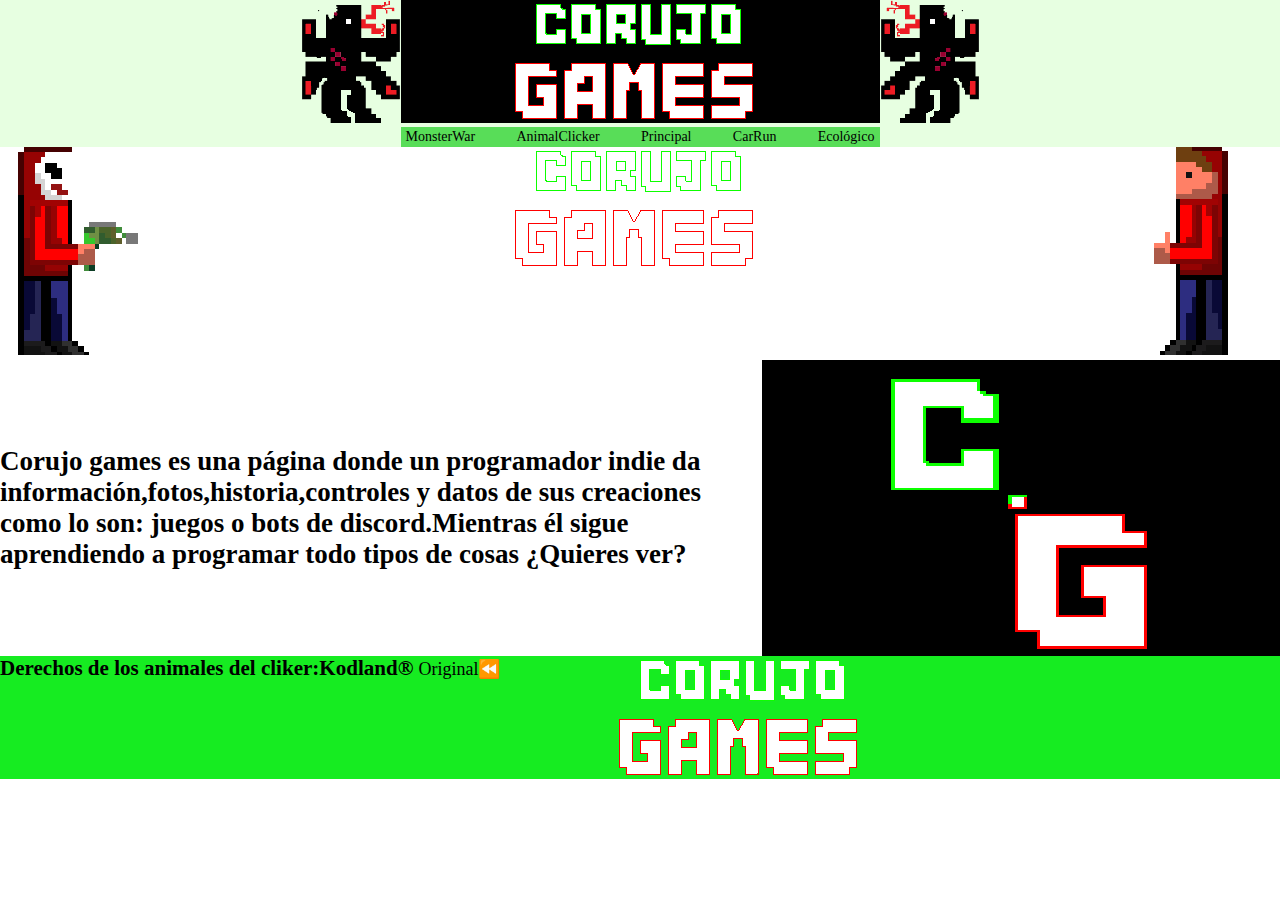
<file: index.html>
<!DOCTYPE html>
<html lang="en">
<head>
    <meta charset="UTF-8">
    <meta name="viewport" content="width=device-width, initial-scale=1.0">
    <title>Corujo.Games</title>
    <link rel="stylesheet" href="style.css">
    <link rel="icon" href="fotos/pixil-frame-0 (91).png" sizes="192x192">
</head>
<body>

        <input  id="cambio" type="checkbox">
    
        <header id="header">
        
            <label for="cambio"> <img src="fotos/logoD.png" alt=""></label>
            <nav class="header__navegacion">
                
                <a class="navegacion__boton" href="https://es.wikipedia.org/wiki/Five_Nights_at_Freddy's" ><img src="fotos/pixil-frame-0 (53).png" ></a>
                
                <div class="nav__J">
                    <a class="J__link" href="MonsterWar.html">MonsterWar</a>
                    <a class="J__link" href="AnimalClicker.html">AnimalClicker</a>
                    <a class="J__link" href="index.html">principal</a>
                    <a class="J__link" href="CarRun.html">CarRun</a>
                    <a class="J__link" href="EcoLogico.html">Ecológico</a>
                </div>
                
            </nav>
            <label for="cambio"> <img src="fotos/logoI.png" alt=""></label>
        </header>
        
        <main>    
            <div>
                <div class="main_imagenes">
                    <div class="imagenes__imagen1">
                        <img class="imagen1__img" src="fotos/pixil-frame-0 (74).png">
                    </div>
    
                    <div class="imagenes__imagen2">
                        <img class="imagen2__img" src="fotos/pixil-frame-0 (67).png" class="icon__main">
                    </div>
            
                    <div class="imagenes__imagen3">
                        <img class="imagen3__img" src="fotos/pixil-frame-0 (75).png">
                    </div>
                </div>  
            </div>  
            <div class="main__nose">
                <div class="nose__texto">
                    <h2 class="texto__M">Corujo games es una página donde un programador indie da información,fotos,historia,controles y datos de sus creaciones como lo son: juegos o bots de discord.Mientras él sigue aprendiendo a programar todo tipos de cosas ¿Quieres ver?
                    </h2> 
                
                </div>
                
                <img src="fotos/pixil-frame-0 (69).png" alt="">
            </div>

 
        
    </main>

    <footer id="footer">
        <h3 class="footer__h3">Derechos de los animales del cliker:Kodland®</h3>
        <a class="footer__a" href="Original.html">Original⏪</a>
        <img class="footer__img" src="fotos/pixil-frame-0 (67).png" alt="CG">
        
            

    </footer>



</body>
</file>
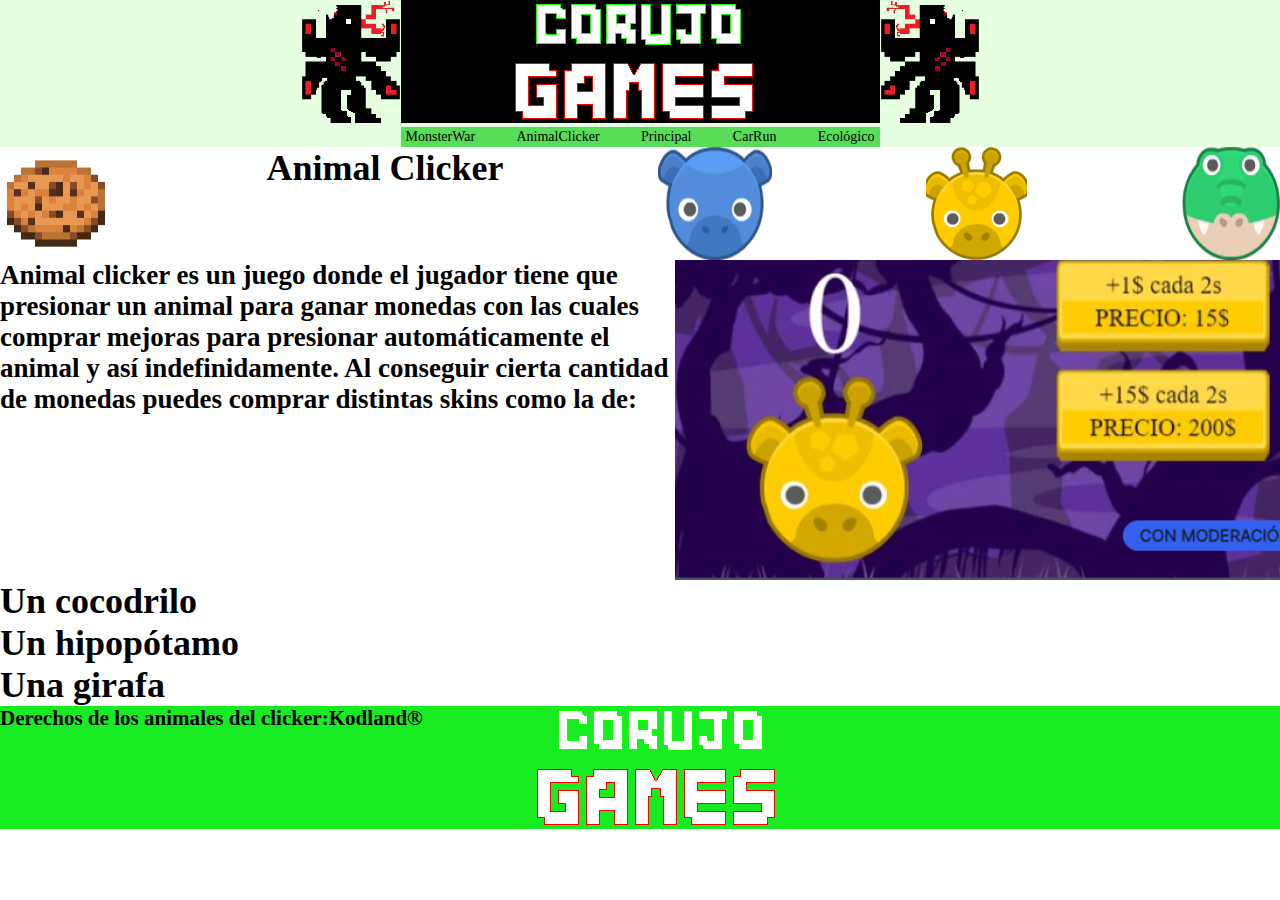
<file: AnimalClicker.html>
<!DOCTYPE html>
<html lang="en">
<head>
    <meta charset="UTF-8">
    <meta name="viewport" content="width=device-width, initial-scale=1.0">
    <title>Corujo.Games(AnimalClicker)</title>
    <link rel="stylesheet" href="style.css">
    <link rel="icon" href="fotos/pixil-frame-0 (91).png" sizes="192x192">
</head>
<body>
    <input  id="cambio" type="checkbox">
    
        <header id="header">
        
            <label for="cambio"> <img src="fotos/logoD.png" alt=""></label>
            <nav class="header__navegacion">
                
                <a class="navegacion__boton" href="https://es.wikipedia.org/wiki/Five_Nights_at_Freddy's" ><img src="fotos/pixil-frame-0 (53).png" ></a>
                
                <div class="nav__J">
                    <a class="J__link" href="MonsterWar.html">MonsterWar</a>
                    <a class="J__link" href="AnimalClicker.html">AnimalClicker</a>
                    <a class="J__link" href="index.html">principal</a>
                    <a class="J__link" href="CarRun.html">CarRun</a>
                    <a class="J__link" href="EcoLogico.html">Ecológico</a>
                </div>
                
            </nav>
            <label for="cambio"> <img src="fotos/logoI.png" alt=""></label>
        </header>





    <main id="main">
        <div class="main__animal">
            <div class="animal__texto2">
                <img class="texto2__img" src="fotos/download.png">
                <h1 class="texto2__h1">Animal Clicker</h1>
                <img class="texto2__img" src="fotos/hippo 1.png">
                <img class="texto2__img" src="fotos/giraffe 1.png">
                <img class="texto2__img" src="fotos/crocodile 1.png">
            </div>
            <div class="main__texto3">
                <h2 class="texto3__texto4">Animal clicker es un juego donde el jugador tiene que presionar un animal
                    para ganar monedas con las cuales comprar mejoras para presionar 
                    automáticamente el animal y así indefinidamente. Al conseguir cierta 
                    cantidad de monedas puedes comprar distintas skins como la de:
                    </h2>

                    <img class="texto3__img" src="fotos/Screenshot (108) 1.png">
            </div>
            <h1 class="main__h1">
            Un cocodrilo <br>Un hipopótamo <br>Una girafa <br>
            </h1>           
        </div>

    </main>
    <footer id="footer">
        <h3 class="footer__h3">Derechos de los animales del clicker:Kodland®</h3>
        <img class="footer__img" src="fotos/pixil-frame-0 (67).png" alt="CG">
        
            

        </a>

    </footer>
</file>
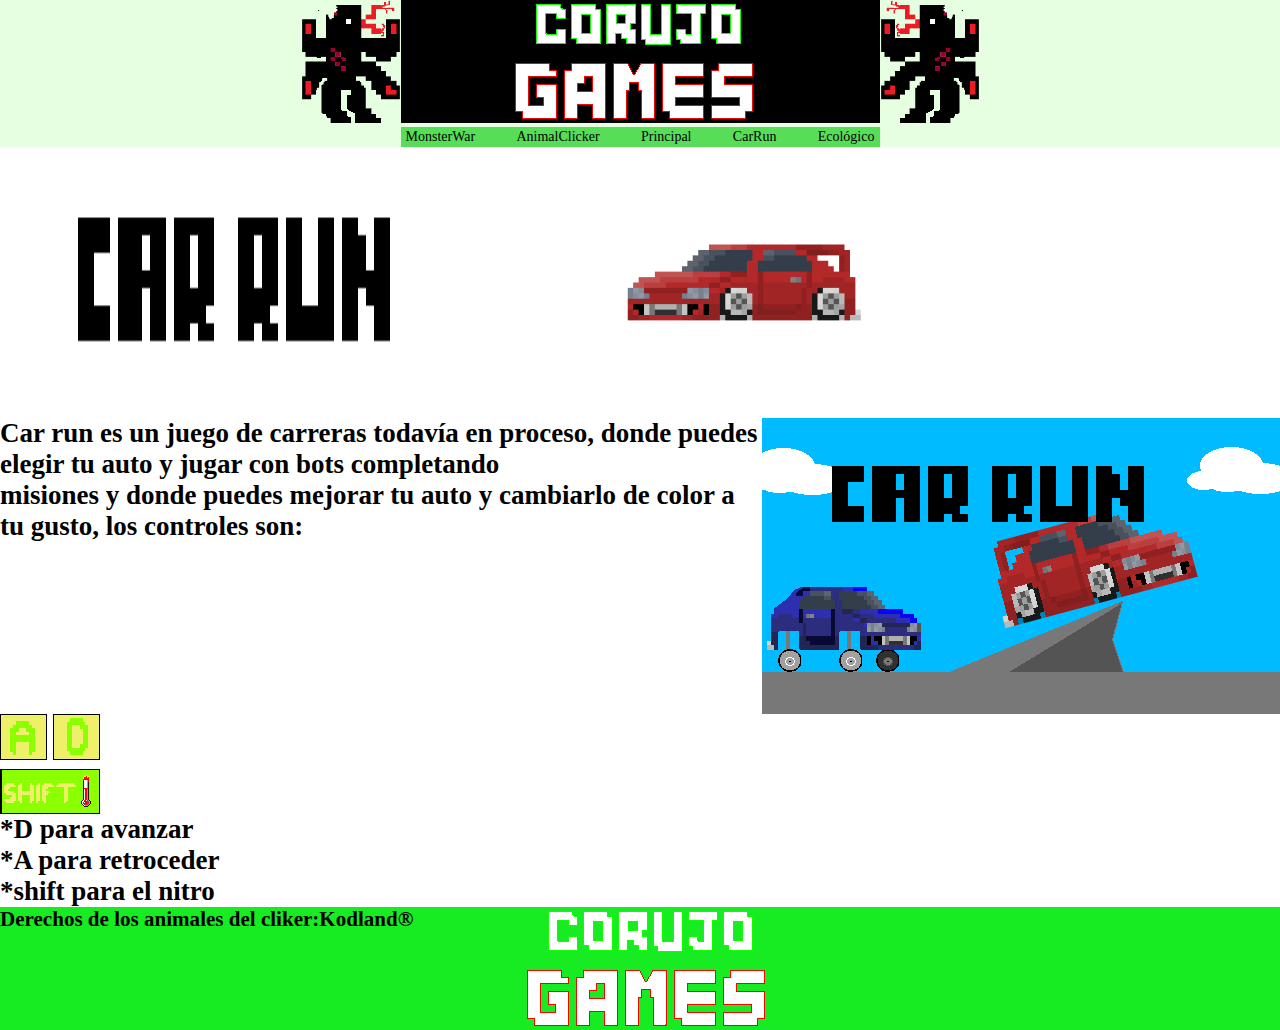
<file: CarRun.html>
<!DOCTYPE html>
<html lang="en">
<head>
    <meta charset="UTF-8">
    <meta name="viewport" content="width=device-width, initial-scale=1.0">
    <title>Corujo.Games(CarRun)</title>
    <link rel="stylesheet" href="style.css">
    <link rel="icon" href="fotos/pixil-frame-0 (91).png" sizes="192x192">
</head>
<body>
    <input  id="cambio" type="checkbox">
    
        <header id="header">
        
            <label for="cambio"> <img src="fotos/logoD.png" alt=""></label>
            <nav class="header__navegacion">
                
                <a class="navegacion__boton" href="https://es.wikipedia.org/wiki/Five_Nights_at_Freddy's" ><img src="fotos/pixil-frame-0 (53).png" ></a>
                
                <div class="nav__J">
                    <a class="J__link" href="MonsterWar.html">MonsterWar</a>
                    <a class="J__link" href="AnimalClicker.html">AnimalClicker</a>
                    <a class="J__link" href="index.html">principal</a>
                    <a class="J__link" href="CarRun.html">CarRun</a>
                    <a class="J__link" href="EcoLogico.html">Ecológico</a>
                </div>
                
            </nav>
            <label for="cambio"> <img src="fotos/logoI.png" alt=""></label>
        </header>





    <main id="main"> 
        <div class="main__car">
            <div class="car__alfa">
                <img class="alfa__img" src="fotos/pixil-frame-0 (88).png">
                <img class="alfa__img" src="fotos/pixil-frame-0 (61) .png">
            </div>
            <div class="car__beta">
                <h2 class="beta__h2">Car run es un juego de carreras todavía en proceso, donde puedes
                    elegir tu auto y jugar con bots completando <br> misiones y donde puedes
                    mejorar tu auto y cambiarlo de color a tu gusto, los controles son:
                </h2>
                <img class="beta__img" src="fotos/pixil-frame-0 (61).png">
            </div>
            <div class="main__nose2">
                <div class="nose2__control">
                    <img class="control__img" src="fotos/pixil-frame-0 (76).png" class="control__controles" >
                </div>
            </div>
            <h2 class="car__h2">*D para avanzar <br>*A para retroceder <br>*shift para el nitro <br> </h2>
        </div>
        
        
    </main>
    <footer id="footer">
        <h3 class="footer__h3">Derechos de los animales del cliker:Kodland®</h3>
        <img class="footer__img" src="fotos/pixil-frame-0 (67).png" alt="CG">
            

        </a>

    </footer>
</file>
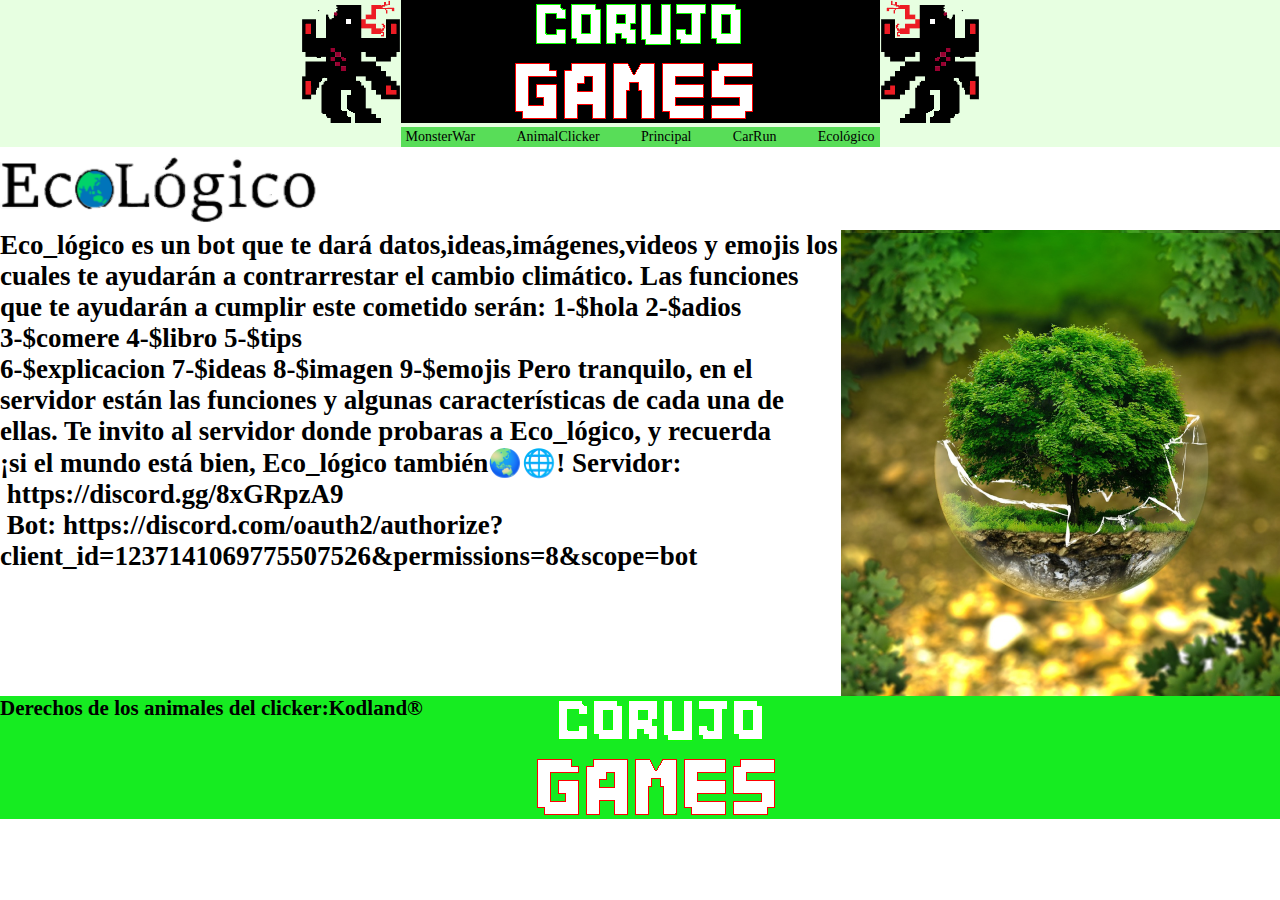
<file: EcoLogico.html>
<!DOCTYPE html>
<html lang="en">
<head>
    <meta charset="UTF-8">
    <meta name="viewport" content="width=device-width, initial-scale=1.0">
    <title>Corujo.Games(EcoLogico)</title>
    <link rel="stylesheet" href="style.css">
    <link rel="icon" href="fotos/pixil-frame-0 (91).png" sizes="192x192">
</head>
<body>
    <input  id="cambio" type="checkbox">
    
        <header id="header">
        
            <label for="cambio"> <img src="fotos/logoD.png" alt=""></label>
            <nav class="header__navegacion">
                
                <a class="navegacion__boton" href="https://es.wikipedia.org/wiki/Five_Nights_at_Freddy's" ><img src="fotos/pixil-frame-0 (53).png" ></a>
                
                <div class="nav__J">
                    <a class="J__link" href="MonsterWar.html">MonsterWar</a>
                    <a class="J__link" href="AnimalClicker.html">AnimalClicker</a>
                    <a class="J__link" href="index.html">principal</a>
                    <a class="J__link" href="CarRun.html">CarRun</a>
                    <a class="J__link" href="EcoLogico.html">Ecológico</a>
                </div>
                
            </nav>
            <label for="cambio"> <img src="fotos/logoI.png" alt=""></label>
        </header>

    <main id="main">
       <img src="fotos/BZRP.png" alt="">
        <div class="main__omega">
            <h2 class="omega__h2">Eco_lógico es un bot que te dará datos,ideas,imágenes,videos y emojis los cuales te ayudarán a contrarrestar el cambio climático. Las funciones que te ayudarán a cumplir este cometido serán: 1-$hola 2-$adios 3-$comere 4-$libro 5-$tips <br>
                 6-$explicacion 7-$ideas 8-$imagen 9-$emojis Pero tranquilo, en el servidor están las funciones y algunas características de cada una de ellas. Te invito al servidor donde probaras a Eco_lógico, y recuerda <br>
                  ¡si el mundo está bien, Eco_lógico también🌏🌐! Servidor:  https://discord.gg/8xGRpzA9 <br> Bot: https://discord.com/oauth2/authorize?client_id=1237141069775507526&permissions=8&scope=bot</h2>
            <img class="omega__img" src="fotos/ecologico 2.png">
        </div>
    </main>
    <footer id="footer">
        <h3 class="footer__h3">Derechos de los animales del clicker:Kodland®</h3>
        <img class="footer__img" src="fotos/pixil-frame-0 (67).png" alt="CG">
            

        </a>

    </footer>
</file>
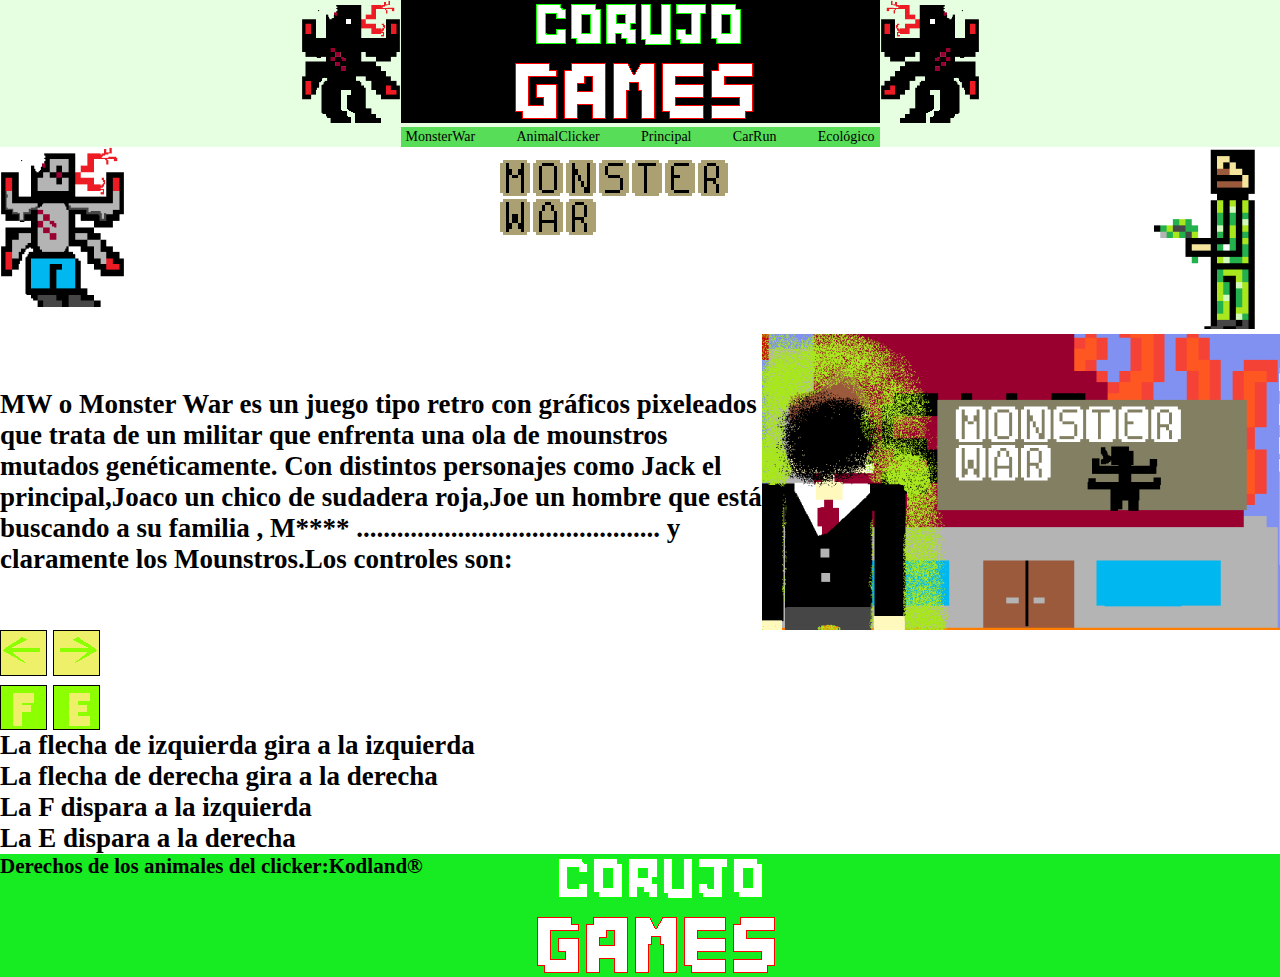
<file: MonsterWar.html>
<!DOCTYPE html>
<html lang="en">
<head>
    <meta charset="UTF-8">
    <meta name="viewport" content="width=device-width, initial-scale=1.0">
    <title>Corujo.Games(MonsterWar)</title>
    <link rel="stylesheet" href="style.css">
    <link rel="icon" href="fotos/pixil-frame-0 (91).png" sizes="192x192">
</head>
<body>
    


    <input  id="cambio" type="checkbox">
    
        <header id="header">
        
            <label for="cambio"> <img src="fotos/logoD.png" alt=""></label>
            <nav class="header__navegacion">
                
                <a class="navegacion__boton" href="https://es.wikipedia.org/wiki/Five_Nights_at_Freddy's" ><img src="fotos/pixil-frame-0 (53).png" ></a>
                
                <div class="nav__J">
                    <a class="J__link" href="MonsterWar.html">MonsterWar</a>
                    <a class="J__link" href="AnimalClicker.html">AnimalClicker</a>
                    <a class="J__link" href="index.html">principal</a>
                    <a class="J__link" href="CarRun.html">CarRun</a>
                    <a class="J__link" href="EcoLogico.html">Ecológico</a>
                </div>
                
            </nav>
            <label for="cambio"> <img src="fotos/logoI.png" alt=""></label>
        </header>

    <main id="main">
       
            <div class="main_imagenes">
                <div class="imagenes__imagen1">
                    <img class="imagen1__img" src="fotos/pixil-frame-0 (26) 1.png">
                </div>

                <div class="imagenes__imagen2">
                    <img class="imagen2__img" src="fotos/monster war icon.png" class="icon__main">
                </div>
        
                <div class="imagenes__imagen3">
                    <img class="imagen3__img" src="fotos/pixil-frame-0 (3) 1.png">
                </div>
            </div>  
            

        <div class="main__nose">
            <div class="nose__texto">
                <h2 class="texto__M">MW o Monster War es un juego tipo retro con gráficos pixeleados que trata de un militar
                    que enfrenta una ola de mounstros mutados genéticamente. Con distintos personajes como Jack el principal,Joaco un chico  de 
                    sudadera roja,Joe un hombre que está buscando a su familia , M**** ............................................. y claramente los Mounstros.Los controles son:
                </h2> 
            
            </div>
            
            <img class="nose__img" src="fotos/pixil-frame-0 (14) .png" alt="">
        </div>

        <div class="main__nose2">
            <div class="nose2__control">
                <img class="control__img" src="fotos/pixil-frame-0 (60).png" class="control__controles" >
            </div>
            <h2>
              La flecha de izquierda gira a la izquierda<br>La flecha de derecha gira a la derecha <br>La F dispara a la izquierda <br>La E dispara a la derecha <br>
                                                                
            </h2> 
        </div>
    </main>
    <footer id="footer">
        <h3 class="footer__h3">Derechos de los animales del clicker:Kodland®</h3>
        <img class="footer__img" src="fotos/pixil-frame-0 (67).png" alt="CG">

    </footer>
</file>
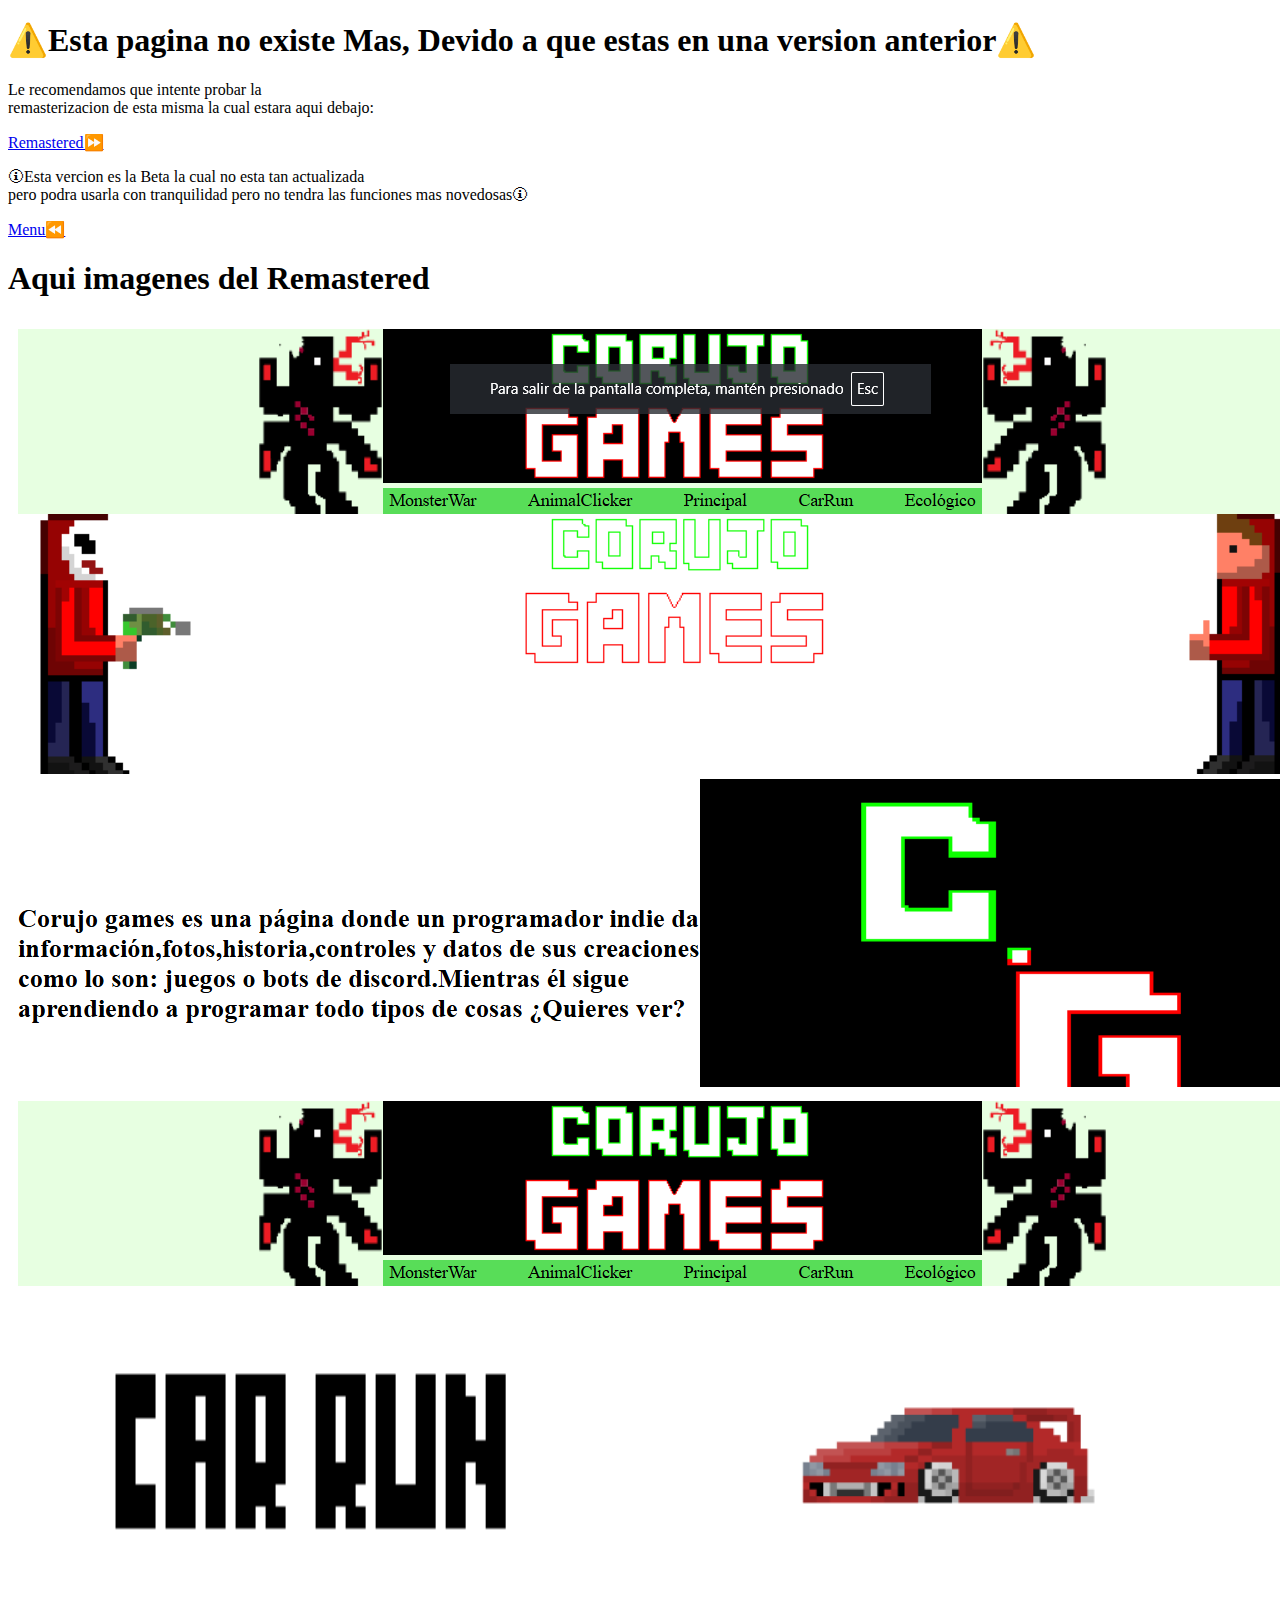
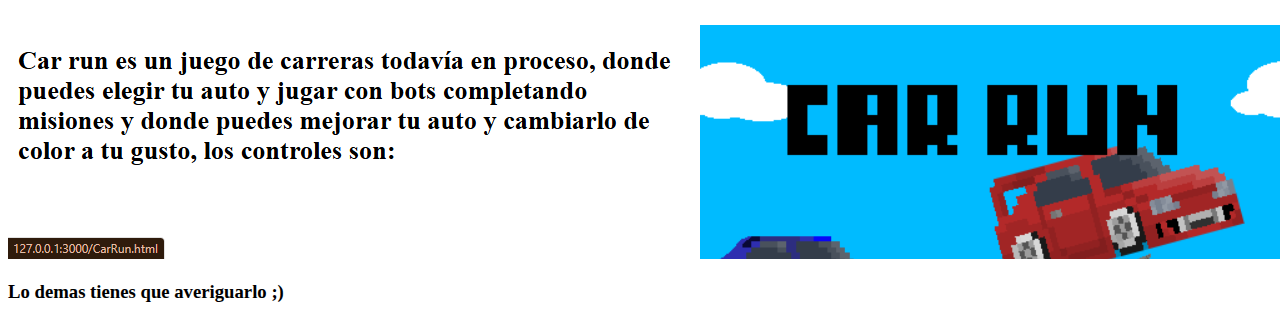
<file: No_existe.html>
<!DOCTYPE html>
<html lang="en">
<head>
    <meta charset="UTF-8">
    <meta name="viewport" content="width=device-width, initial-scale=1.0">
    <title>⚠️¡Esta pagina ya no esta disponible!⚠️</title>
    <link rel="icon" href="fotos/pixil-frame-0 (92).png" sizes="192x192">
</head>
<body>
    <header>
        <h1>⚠️Esta pagina no existe Mas, Devido a que estas en una version anterior⚠️</h1>
    </header>
    <main>
        <p class="main__p">Le recomendamos que intente probar la <br> remasterizacion de esta misma la cual estara aqui debajo:</p>
        <a class="main__a" href="index.html">Remastered⏩</a>
        <p class="main__p">
            🛈Esta vercion es la Beta la cual no esta tan actualizada <br> pero podra usarla con tranquilidad pero no tendra las funciones mas novedosas🛈
        </p>
        <a class="main__a" href="Original.html">Menu⏪</a>
        <div class="main__BZRP">
            <h1 class="BZRP__h1">Aqui imagenes del Remastered</h1>
            <img class="BZRP__img" src="fotos/Screenshot (133).png" alt="Remastered">
            <img  class="BZRP__img"src="fotos/Screenshot (134).png" alt="Remastered">
        </div>
    </main>
    <footer>
        <h3>Lo demas tienes que averiguarlo ;)</h3>
    </footer>
</body>
</html>
</file>
<file: style.css>
*{
    margin: 0;
    padding: 0;
    box-sizing: border-box;
}

:root{
    --alfa:white;
    --beta: rgb(231, 255, 225);
    --omega: rgb(22, 236, 33);
    --parrafo: black;
    --imagen1: src="fotos/pixil-frame-0 (84).png"> ;
    
}

input{
    display: none;
}

input:checked~*{
    --alfa:black;
    --beta: rgb(75, 122, 63);
    --omega: rgb(12, 90, 16);
    --parrafo: white;
}



label{
    cursor: pointer;
}


#header{
    display:flex;
    background-color: var(--beta);
    justify-content: center;

}


#main{

    background-color: var(--alfa);


}
.main_imagenes{
    display: flex;
    justify-content: space-between;
    background-color:var(--alfa);
}

.nav__J{
    display: flex;
    justify-content: space-between;
    background-color: rgb(88, 221, 88);
    
}

.J__link{
    text-transform: capitalize;
    margin: 2px 5px;
    text-decoration: none;

}

p{
    color: var(--parrafo);
}

h2{
    color: var(--parrafo);
}

h1{
    color: var(--parrafo);
}

a{
    color: black;
}

.imagenes__imagen1{
    border-radius: 10px;
    justify-content: start;
}


.imagenes__imagen3{

    justify-content: end;
}

.main__nose{
    display: flex;
    background-color: var(--alfa);


}

.nose__texto{
    Display:Flex;
    align-items: center;
}
.controles{
    height: 200px;
    width: 200px;
    background-color: var(--alfa);
    
    


}
.separar{
    background-color: chartreuse;
}
.footer__a{
    text-transform: capitalize;
    margin: 2px 5px;
    text-decoration: none;

}
.control__img{
    Display:Flex;
}
.nose2{
    display: flex;

}
.dividir{
    background-color: rgb(0, 255, 64);
}
.dividir2{
    background-color: rgb(130, 255, 5);
}
.dividir3{
    background-color: rgb(5, 255, 80);
}
.animal__texto2{
    display: flex;
    justify-content: space-between;
}
.main__texto3{
    display: flex;
}
.texto__texto4{
    Display:Flex;
    align-items: center;

}
.car__alfa{
    display: flex;
}
.car__beta{
    display: flex;
}
#footer{
    background-color: var(--omega);
    display: flex;
    justify-content: first,baseline ;
}
.main__omega{
    display: flex;
}

.one:checked~*{
    --alfa:black
    --beta:rgb(176, 247, 158);
    --omega:rgb(9, 117, 14);
}




.CGlogo{
    Width: 479px;
    Height: 123px;
    Animation: anim1 2s infinite;
}

@keyframes anim1 {
    0%{
        Background-color: rgb(5, 5, 5);
    }
    10%{
        Background-color: rgb(255, 0, 0);
    }
    50%{
        Background-color: rgb(255, 255, 255);
    }
    100%{
        Background-color: rgb(255, 238, 0);

    }

    }

/* Consulta de medios para dispositivos móviles (320px) */
@media (min-width: 320px) {
    body {
        font-size: 14px;
    }

    header {
        font-size: 14px;
    }

    .flex { 
        display: flex;
         flex-wrap: wrap;
        justify-content: center; 
    }
}

.main__a{
    text-transform: capitalize;
    margin: 2px 5px;
    text-decoration: none;
}

/* Consulta de medios para escritorios (1200px) */
@media (min-width: 1200px) {
    body {
        font-size: 18px;
    }
    .flex {
    flex-wrap: repeat(3, 1fr);
    }
}

/* Consulta de medios para pantallas anchas (1400px) */
@media (min-width: 1400px) {
    body {
        font-size: 20px;
    }
    .grid {
        grid-template-columns: repeat(4, 1fr);
    }
}
</file>
